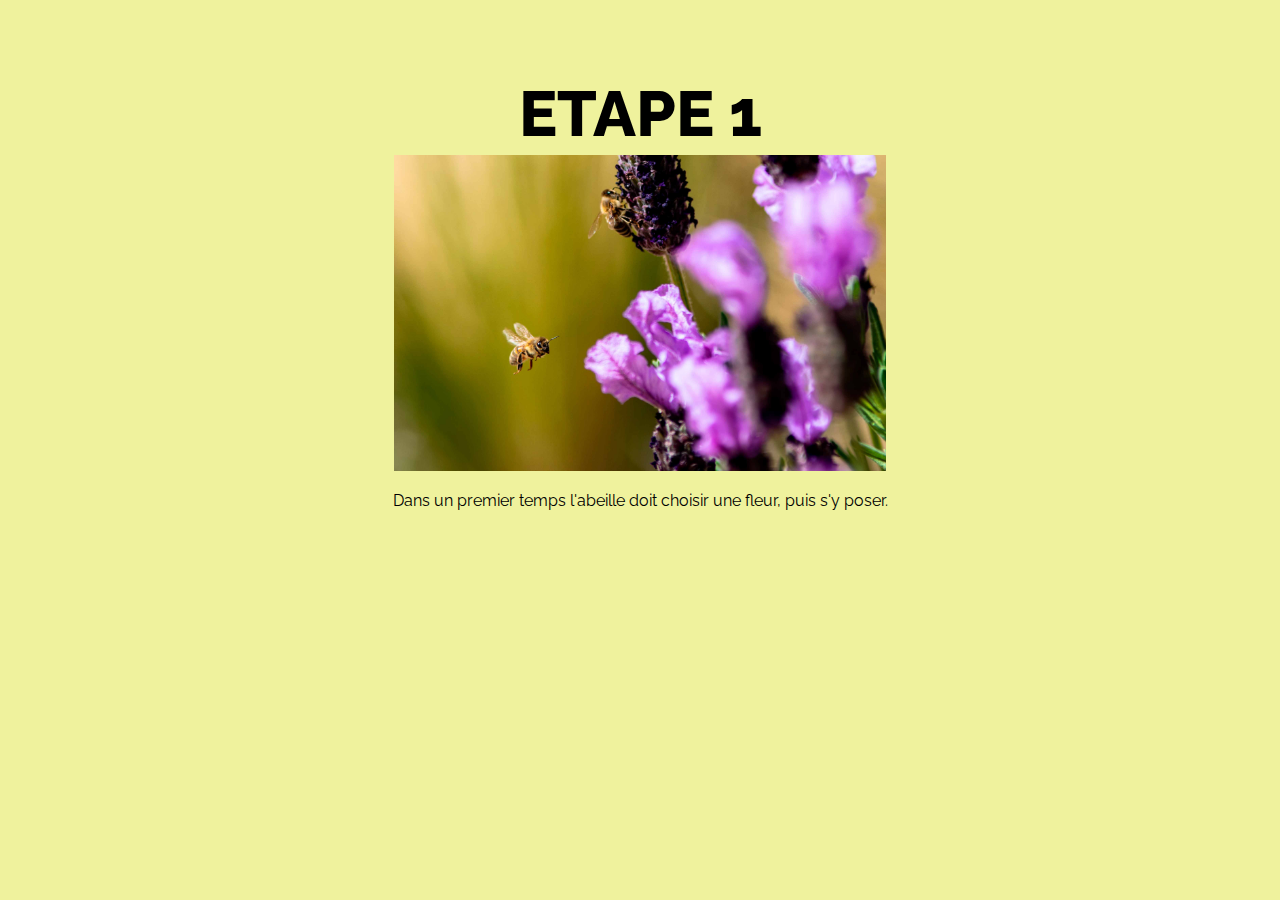
<file: index2.html>
<!DOCTYPE html>
<html lang="en" dir="ltr">
  <head>
    <meta charset="UTF-8" />
    <meta http-equiv="X-UA-Compatible" content="IE=edge">
    <meta name="viewport" content="width=device-width, initial-scale=1">
    <title>Pollinisation</title>
    <meta name="description" content="Hover Effect Ideas: Inspiration for subtle hover effects" />
    <meta name="keywords" content="hover effect, inspiration, grid, thumbnail, transition, subtle, web design" />
    <meta name="author" content="Codrops" />
    <link rel="shortcut icon" href="../favicon.ico">
    <link href='http://fonts.googleapis.com/css?family=Raleway:400,800,300' rel='stylesheet' type='text/css'>
    <link rel="stylesheet" type="text/css" href="css/demo.css" />
    <link rel="stylesheet" type="text/css" href="css/set1.css" />
        <title>ETAPE 1</title>
  </head>
  <body>
    <header class="codrops-header">
      <h1>ETAPE 1 </h1>
      <nav class="codrops-demos">
      </nav>
      <div class="suite">
        <img src="img/1.jpg"
        width=40%
         height=40%>
      </div>
      <p>Dans un premier temps l'abeille doit choisir une fleur, puis s'y poser.</p>
    </header>



  </body>
</html>
</file>
<file: css/demo.css>
@font-face {
	font-weight: normal;
	font-style: normal;


}

*, *:after, *:before { -webkit-box-sizing: border-box; box-sizing: border-box; }
.clearfix:before, .clearfix:after { display: table; content: ''; }
.clearfix:after { clear: both; }

body {
	background: #eff29d;
	color: #fff;
	font-weight: 400;
	font-size: 1em;
	font-family: 'Raleway', Arial, sans-serif;
	color: #000000;
}

a {
	outline: none;
	color: #3498db;
	text-decoration: none;
}

a:hover, a:focus {
	color: #528cb3;
}

.suite {
	align-items: center;
}

section {
	padding: 1em;
	text-align: center;
}

.content {
	margin: 0 auto;
	max-width: 1000px;
}

.content > h2 {
	clear: both;
	margin: 0;
	padding: 4em 1% 0;
	color: #484B54;
	font-weight: 800;
	font-size: 1.5em;
}

.content > h2:first-child {
	padding-top: 0em;
}

/* Header */
.codrops-header {
	margin: 0 auto;
	padding: 4em 1em;
	text-align: center;
}

.codrops-header h1 {
	margin: 0;
	font-weight: 800;
	font-size: 4em;
	line-height: 1.3;
}

.codrops-header h1 span {
	display: block;
	padding: 0 0 0.6em 0.1em;
	color: #74777b;
	font-weight: 300;
	font-size: 45%;
}



/* Related demos */
.related {
	clear: both;
	padding: 6em 1em;
	font-size: 120%;
}

.related > a {
	display: inline-block;
	margin: 20px 10px;
	padding: 25px;
	border: 1px solid #4f7f90;
	text-align: center;
}

.related a:hover {
	border-color: #39545e;
}

.related a img {
	max-width: 100%;
	opacity: 0.8;
}

.related a:hover img,
.related a:active img {
	opacity: 1;
}

.related a h3 {
	margin: 0;
	padding: 0.5em 0 0.3em;
	max-width: 300px;
	text-align: left;
}

@media screen and (max-width: 25em) {
	.codrops-header {
		font-size: 75%;
	}
	.codrops-icon span {
		display: none;
	}
	.video {
align-items: center;

	}
}
</file>
<file: css/set1.css>
@font-face {
	font-weight: normal;
	font-style: normal;
	font-family: 'feathericons';

}

.grid {
	position: relative;
	margin: 0 auto;
	padding: 1em 0 4em;
	max-width: 1000px;
	list-style: none;
	text-align: center;
}

/* Common style */
.grid figure {
	position: relative;
	float: left;
	overflow: hidden;
	margin: 10px 1%;
	min-width: 320px;
	max-width: 480px;
	max-height: 360px;
	width: 48%;
	background: #3085a3;
	text-align: center;
	cursor: pointer;
}

.grid figure img {
	position: relative;
	display: block;
	min-height: 100%;
	max-width: 100%;
	opacity: 0.8;
}

.grid figure figcaption {
	padding: 2em;
	color: #fff;
	text-transform: uppercase;
	font-size: 1.25em;
	-webkit-backface-visibility: hidden;
	backface-visibility: hidden;
}

.grid figure figcaption::before,
.grid figure figcaption::after {
	pointer-events: none;
}

.grid figure figcaption,
.grid figure figcaption > a {
	position: absolute;
	top: 0;
	left: 0;
	width: 100%;
	height: 100%;
}

/* Anchor will cover the whole item by default */
/* For some effects it will show as a button */
.grid figure figcaption > a {
	z-index: 1000;
	text-indent: 200%;
	white-space: nowrap;
	font-size: 0;
	opacity: 0;
}

.grid figure h2 {
	word-spacing: -0.15em;
	font-weight: 300;
}

.grid figure h2 span {
	font-weight: 800;
}

.grid figure h2,
.grid figure p {
	margin: 0;
}

.grid figure p {
	letter-spacing: 1px;
	font-size: 68.5%;
}

figure.effect-sadie figcaption::before {
	position: absolute;
	top: 0;
	left: 0;
	width: 100%;
	height: 100%;
	background: -webkit-linear-gradient(top, rgba(72,76,97,0) 0%, rgba(72,76,97,0.8) 75%);
	background: linear-gradient(to bottom, rgba(72,76,97,0) 0%, rgba(72,76,97,0.8) 75%);
	content: '';
	opacity: 0;
	-webkit-transform: translate3d(0,50%,0);
	transform: translate3d(0,50%,0);
}

figure.effect-sadie h2 {
	position: absolute;
	top: 50%;
	left: 0;
	width: 100%;
	color: #484c61;
	-webkit-transition: -webkit-transform 0.35s, color 0.35s;
	transition: transform 0.35s, color 0.35s;
	-webkit-transform: translate3d(0,-50%,0);
	transform: translate3d(0,-50%,0);
}

figure.effect-sadie figcaption::before,
figure.effect-sadie p {
	-webkit-transition: opacity 0.35s, -webkit-transform 0.35s;
	transition: opacity 0.35s, transform 0.35s;
}

figure.effect-sadie p {
	position: absolute;
	bottom: 0;
	left: 0;
	padding: 2em;
	width: 100%;
	opacity: 0;
	-webkit-transform: translate3d(0,10px,0);
	transform: translate3d(0,10px,0);
}

figure.effect-sadie:hover h2 {
	color: #fff;
	-webkit-transform: translate3d(0,-50%,0) translate3d(0,-40px,0);
	transform: translate3d(0,-50%,0) translate3d(0,-40px,0);
}

figure.effect-sadie:hover figcaption::before ,
figure.effect-sadie:hover p {
	opacity: 1;
	-webkit-transform: translate3d(0,0,0);
	transform: translate3d(0,0,0);
}


@media screen and (max-width: 50em) {
	.content {
		padding: 0 10px;
		text-align: center;
	}
	.grid figure {
		display: inline-block;
		float: none;
		margin: 10px auto;
		width: 100%;
	}
}
</file>
